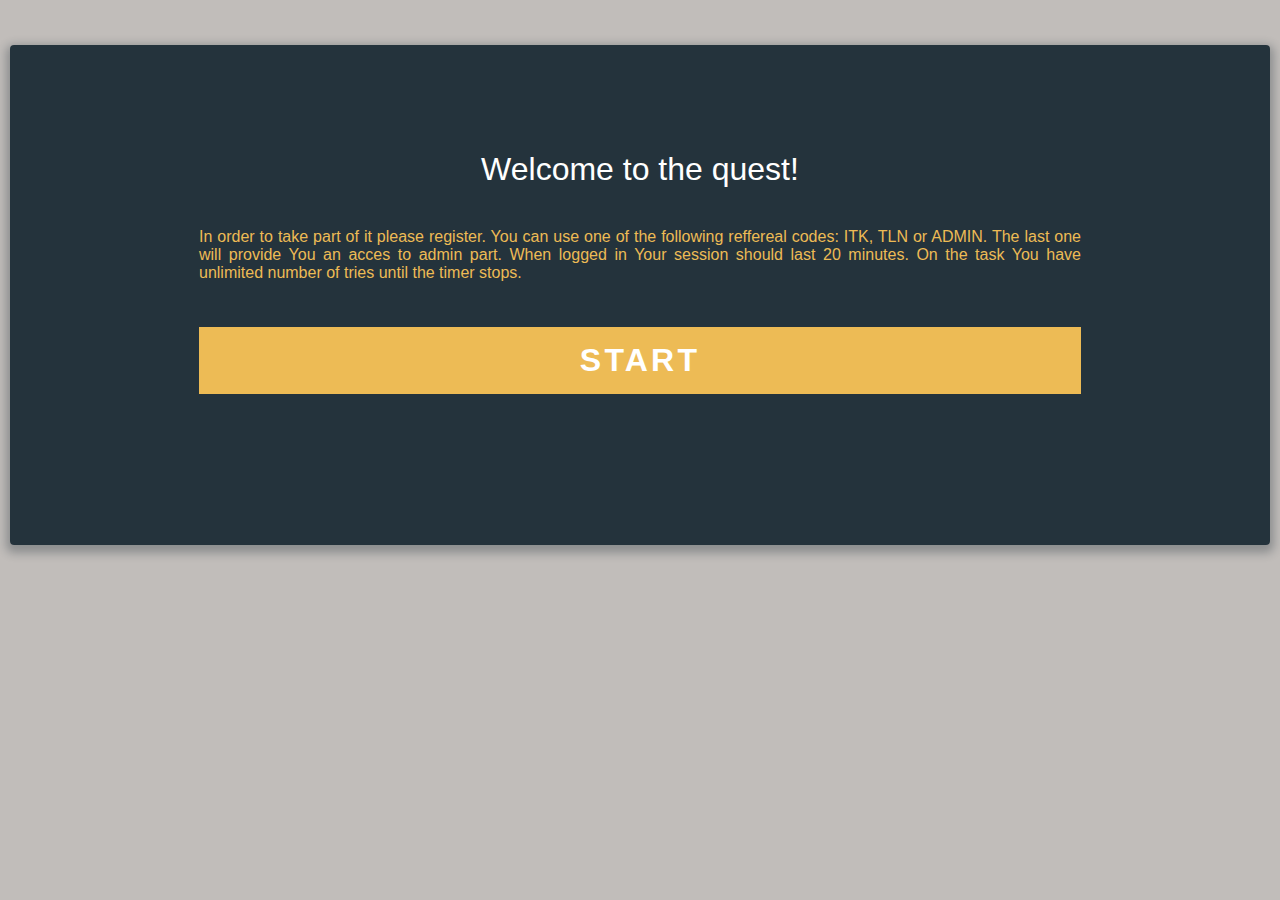
<file: Project/src/index.html>
<!DOCTYPE html>
	<head>
	  <meta charset="UTF-8">
	  <meta name="description" content="Introduction">
	  <meta name="keywords" content="HTML,CSS,XML,JavaScript">
	  <meta name="viewport" content="width=device-width, initial-scale=1.0">
	  <link rel="stylesheet" type="text/css" href="../assets/css/style.css">
	  <link rel="stylesheet" type="text/css" href="../assets/css/board.css">
	  <title>Introduction</title>
	</head>
	<body>
		<div class="outer" id="wrapper">
			<div class="middle" id="header">
				<div class="inner" id="main">
					<h1>Welcome to the quest!</h1>
					<p style="margin: 20px 15% 20px;">In order to take part of it please register. You can use one of the following reffereal codes: ITK, TLN or ADMIN. The last one will provide You an acces to admin part. When logged in Your session should last 20 minutes. On the task You have unlimited number of tries until the timer stops.</p>		
					<button style="margin:45px auto; width: 70%" class="button button-block" onclick="location.href='http://enos.itcollege.ee/~vmovko/i244/project/src/register.php';">Start</button>
				</div>
			</div>
		</div>
	</body>
</html>
</file>
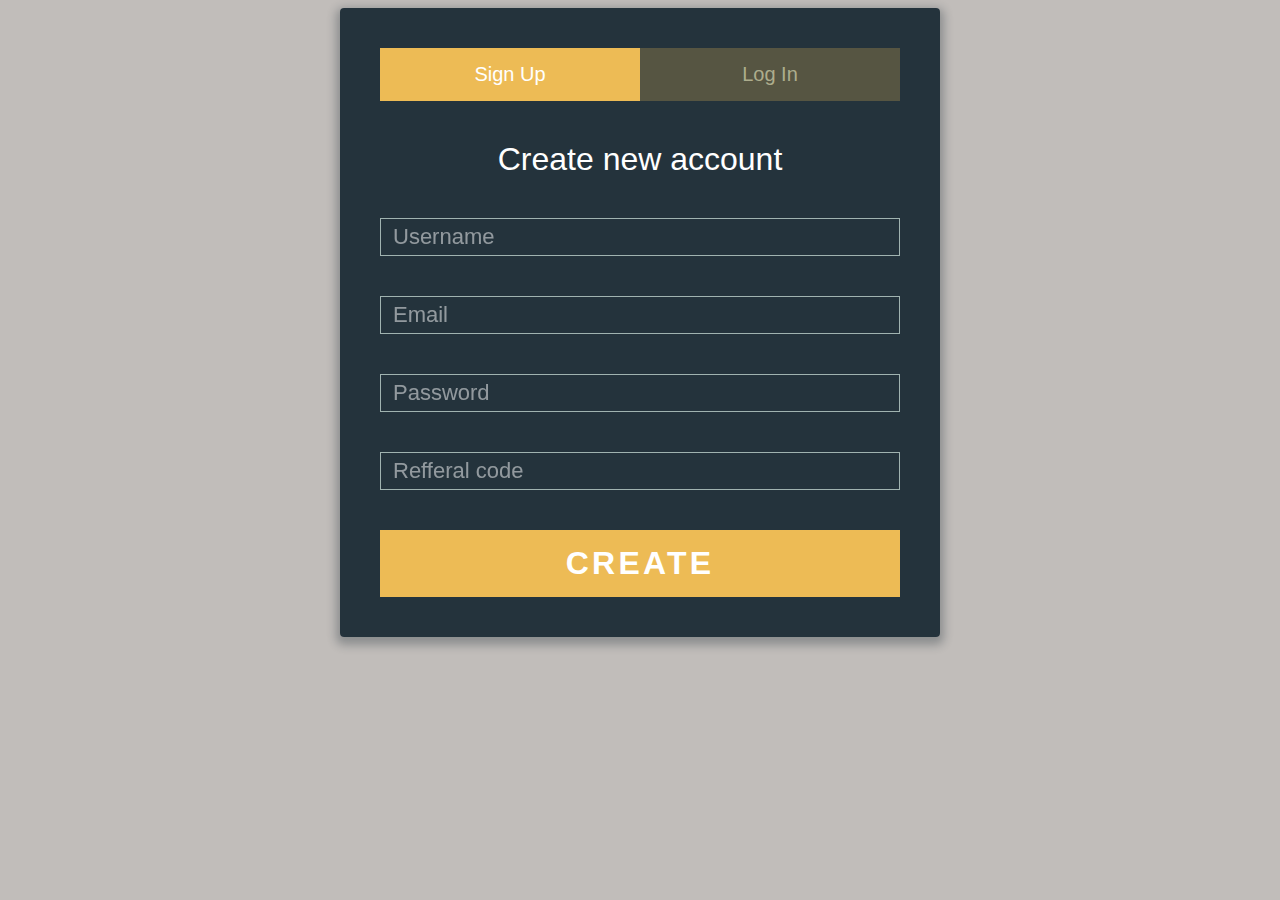
<file: Project/src/register.html>
<!DOCTYPE html>
	<head>
			<meta charset="UTF-8">
			<meta name="description" content="Day Of The Year 1/12/2017">
			<meta name="keywords" content="HTML,CSS,XML,JavaScript">
			<meta name="viewport" content="width=device-width, initial-scale=1.0">
			<link rel="stylesheet" type="text/css" href="../assets/css/style.css">
			<link rel="stylesheet" type="text/css" href="../assets/css/registration.css">
			<title>Registration</title>
	</head>
	<body>
		<div class="form">
			<ul class="tab-group">
				<li class="tab active"><a href="#register">Sign Up</a></li>
				<li class="tab"><a href="#login">Log In</a></li>
			</ul>
			 <div class="tab-content">
				<div id="register">
					<h1>Create new account</h1>
					<span id="countdown_1"></span>
					<form action="/" method="post">
						<div class="field-wrap">
							<label>Username</label>
							<input type="text" name="Username">
						</div>
						<div class="field-wrap">
							<label>Email</label>
							<input type="email" name="Email">
						</div>
						<div class="field-wrap">
							<label>Password</label>
							<input type="password" name="Password">
						</div>
						<div class="field-wrap">
							<label>Refferal code</label>
							<input type="number" name="Code">
						</div>
						<button type="submit" class="button button-block">Create</button>
					</form>
				</div>
				<div id="login" style="display: none;">
					<h1>Welcome Back!</h1>
					<form action="/" method="post">
						<div class="field-wrap">
							<label>Username</label>
							<input type="text" name="Username">
						</div>
						<div class="field-wrap">
							<label>Password</label>
							<input type="password" name="Password">
						</div>
						<p class="forgot"><a href="#">Forgot Password?</a></p>
						<button type="submit" class="button button-block">Log In</button>
					</form>
				</div>
			</div>
		</div>
			<script src='http://cdnjs.cloudflare.com/ajax/libs/jquery/2.1.3/jquery.min.js'></script>
			<script src="../assets/js/registration.js"></script>
	</body>
</html>
</file>
<file: Project/assets/css/style.css>
@font-face {
	font-family: 'futura';
	src: url('../fonts/Futura.ttf');
}
*,
*:before,
*:after {
  box-sizing: border-box;
}
html {
	overflow-y: scroll; 
}
body {
  background: #c1bdba;
  font-family: 'Titillium Web', sans-serif;
}
h1 {
  text-align: center;
  color: #ffffff;
  font-weight: 300;
  margin: 0 0 40px;
}
p {
	text-align: justify;
	color: #edbb55;
}
.button {
	border: 0;
	outline: none;
	border-radius: 0;
	padding: 15px 0;
	font-size: 2rem;
	font-weight: 600;
	text-transform: uppercase;
	letter-spacing: .1em;
	background:  #edbb55;
	color: #ffffff;
	-webkit-transition: all 0.5s ease;
	transition: all 0.5s ease;
	-webkit-appearance: none;
}
.button:hover, .button:focus {
  background:#F0A202;
}
.button-block {
	display: block;
	width: 100%;
}
.field-wrap {
	position:relative;
	margin-bottom:40px;
}
.form {
	background: rgba(19, 35, 47, 0.9);
	padding: 40px;
	max-width: 600px;
	margin: 0px auto;
	border-radius: 4px;
	box-shadow: 0 4px 10px 4px rgba(19, 35, 47, 0.3);
}
a {
	text-decoration: none;
	color: #edbb55;
	-webkit-transition: .5s ease;
	transition: .5s ease;
}
a:hover {
	color: #F0A202;
}
label {
	position: absolute;
	-webkit-transform: translateY(6px);
			transform: translateY(6px);
	left: 13px;
	color: rgba(255, 255, 255, 0.5);
	-webkit-transition: all 0.25s ease;
	transition: all 0.25s ease;
	-webkit-backface-visibility: hidden;
	font-size: 22px;
}
label.active {
	-webkit-transform: translateY(-20px);
			transform: translateY(-20px);
	left: 2px;
	font-size: 14px;
}

label.highlight {
	color: #adad8d;
}
button[type=button]{
	position: absolute;
    left: 90%;
    top: 15%;
    height: 20px;
    width: 10%;
}
input, textarea {
	font-size:22px;
	display:block;
	width:100%;
	height:100%;
	padding:5px 10px;
	background:none;
	background-image:none;
	border:1px solid #a0b3b0;
	color:#ffffff;
	border-radius:0;
	transition:border-color .25s ease, box-shadow .25s ease;
}
input:focus,
textarea:focus {
	outline: 0;
	border-color: #edbb55;
}
textarea {
	border:2px solid #a0b3b0;
	resize: vertical;
}
</file>
<file: Project/assets/css/board.css>
body {
	background: #c1bdba;
	margin: 45px 10px;
	height: 500px;
}
img {
	display: block;
	margin: 15px 10px 10px 10px;
}
#main{
	text-align:center;
}
.block{
	display:inline-block;
	border:2px solid #F0A202;
	margin:10px 10px;
	width: 120px;
	height: 170px;
	overflow:hidden;
	color: #F0A202;
	font-family: futura;
	font-weight: bold;
	font-size: 20pt;
	text-align: center;
	vertical-align: middle;
	line-height: 170px;
	}
	/*
	#FFC15E
	#E56B70
	*/
.block:hover {
	transform: translateY(-6px);
	animation-name: hover;
	animation-duration: 1.5s;
	animation-delay: .3s;
	animation-timing-function: linear;
	animation-iteration-count: infinite;
	animation-direction: alternate;
}
.outer {
	background-color: rgba(19, 35, 47, 0.9);
	display: table;
	height: 100%;
	width: 100%;
	padding: 25px 0px;
	border-radius: 4px;
	box-shadow: 0 4px 10px 4px rgba(19, 35, 47, 0.3);
}

.middle {
	display: table-cell;
	vertical-align: middle;
}

.inner {
	margin-left: auto;
	margin-right: auto;
}
</file>
<file: Project/assets/css/registration.css>
.forgot {
	margin-top: -20px;
	text-align: right;
}
.tab-group {
		list-style: none;
		padding: 0;
		margin: 0 0 40px 0;
}
.tab-group:after {
	content: "";
	display: table;
	clear: both;
}
.tab-group li a {
	display: block;
	text-decoration: none;
	padding: 15px;
	background: rgba(237, 187, 85, 0.25);
	color: #adad8d;
	font-size: 20px;
	float: left;
	width: 50%;
	text-align: center;
	cursor: pointer;
	-webkit-transition: .5s ease;
	transition: .5s ease;
}
.tab-group li a:hover {
	background: #F0A202;
	color: #ffffff;
}
.tab-group .active a {
	background: #edbb55;
	color: #ffffff;
}
</file>
